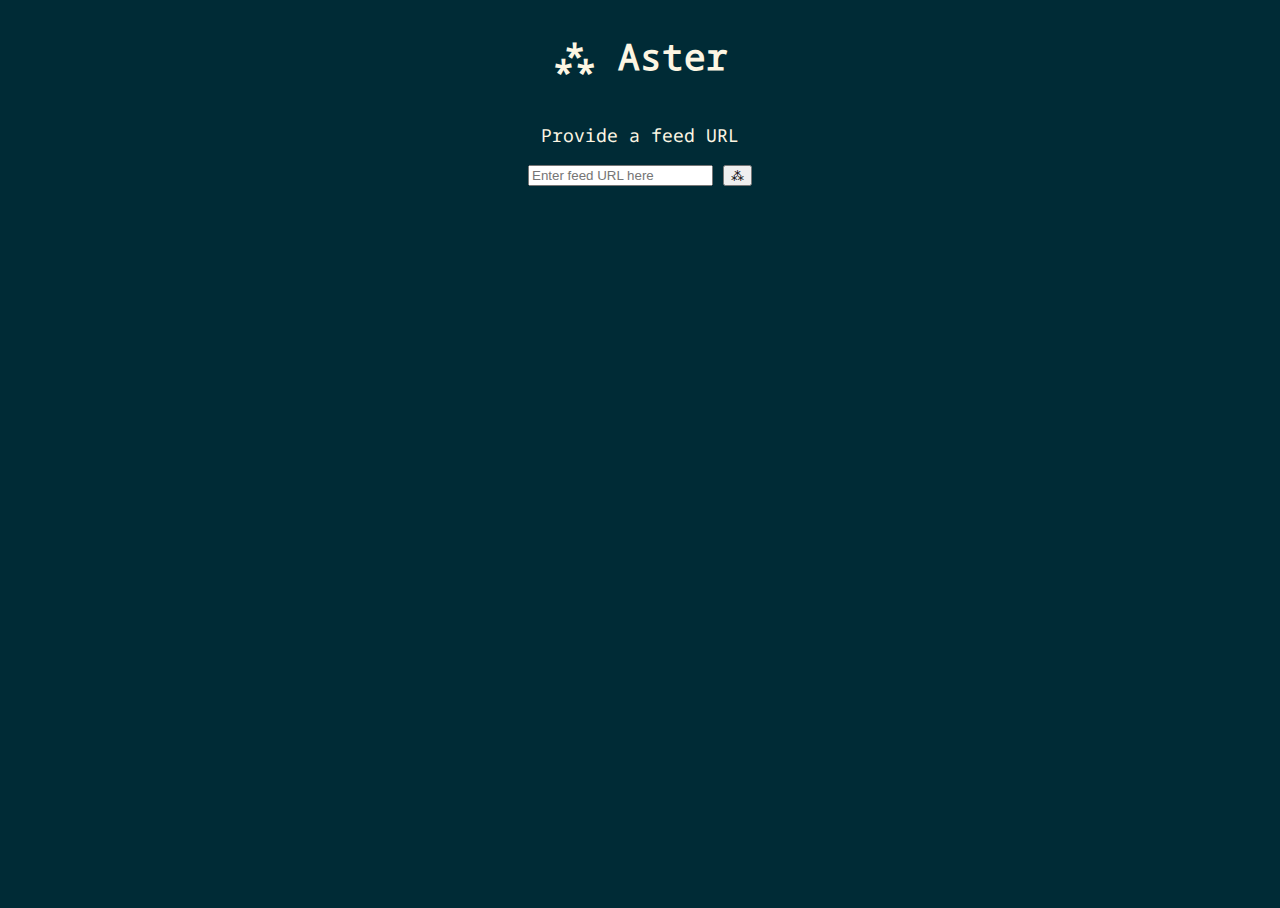
<file: index.html>
<!DOCTYPE html>
<html>

<head>
  <meta name="viewport" content="width=device-width, initial-scale=1" />

  <link rel="stylesheet" href="style.css">
</head>

<body>
  <div id="main-container" class="container">
    <div id="profile"></div>
    <div id="timeline"></div>
  </div>
  <script src="index.js"></script>
</body>

</html>
</file>
<file: style.css>
@font-face {
    font-family: 'NotoSansMono';
    src: url('/fonts/NotoSansMono-Regular.ttf') format('truetype');
}

@font-face {
    font-family: 'NotoSans';
    src: url('/fonts/NotoSans-Regular.ttf') format('truetype');
}

body {
    position: absolute;
    top: 0;
    left: 0;
    right: 0;
    bottom: 0;
    margin-right: 5%;
    margin-left: 5%;
    background-color: #002b36;
    color: #fdf6e3;
    font-family: 'NotoSansMono', 'NotoSans', monospace;
    font-size: large;
    display: flex;
    justify-content: center;
    align-items: flex-start;
    height: 100vh;
}

a {
    color: #268bd2;
}

hr {
    border-top: dashed 1px;
    border-bottom: dashed 1px;
}

.container {
    display: flex;
    flex-direction: column;
    align-items: stretch;
}

#main-container {
    max-width: 500px;
}

#profile {
    text-align: center;
    gap: 10px;
}

#authorAvatar {
    width: 200px;
    border-radius: 25px;
}

.post {
    margin-top: 3rem;
}

.date_published {
    color: #839496;
    font-size: medium;
    margin-bottom: 0%;
}

.post_body {
    margin-top: 0.2rem;
}

.post_body img {
    max-width: 100%;
    height: auto;
  }
</file>
